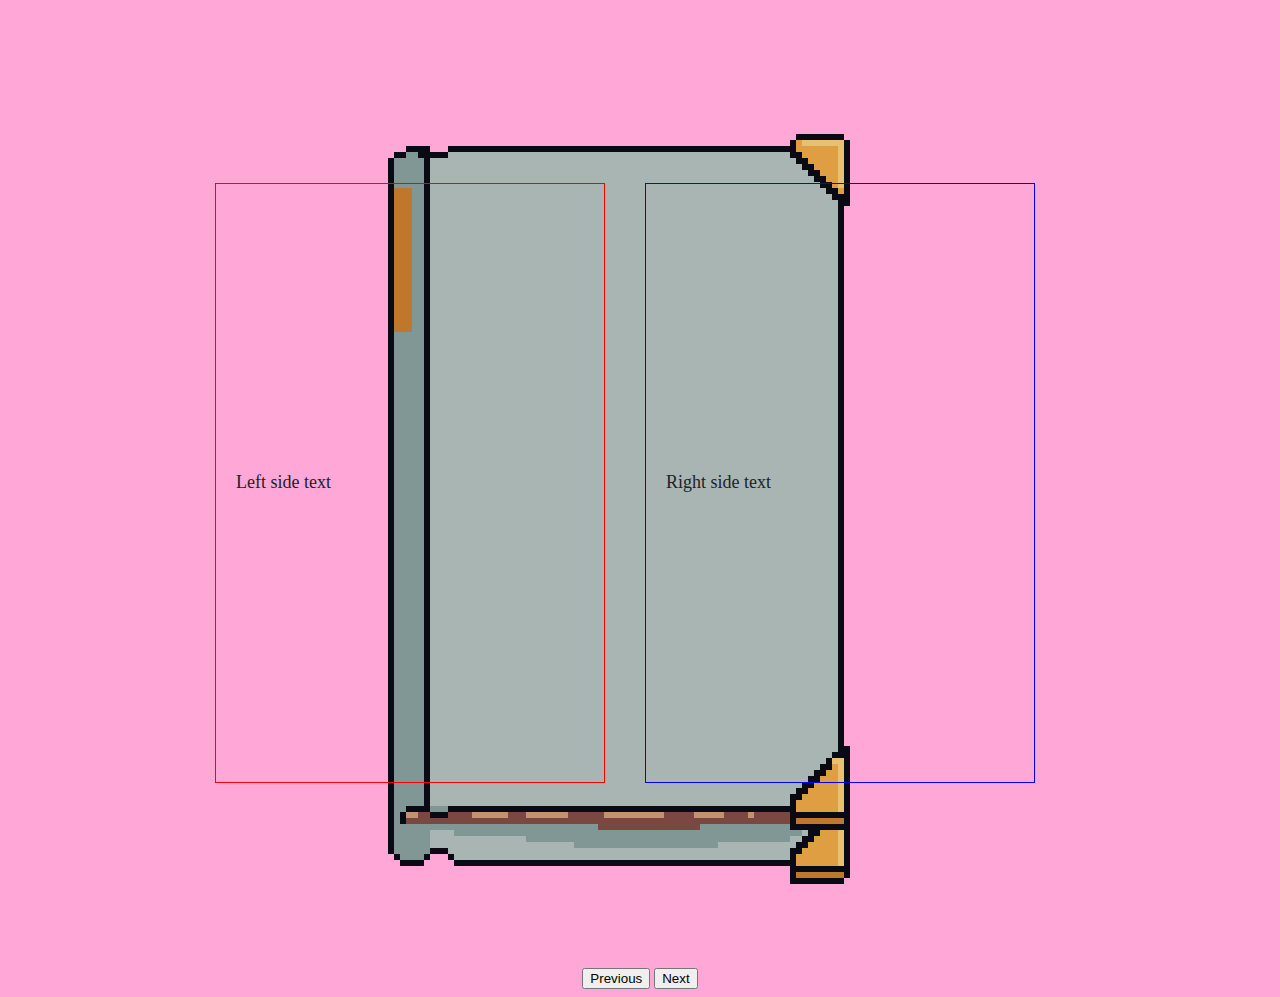
<file: testbook.html>
<!DOCTYPE html>
<html>
<head>
  <title>Pixel Book</title>
  <script src="scripts/jquery-3.7.1.min.js"></script>
  <script src="scripts/book.js" defer></script>
  <link rel="stylesheet" href="styles/book.css">
</head>

<body>

  <div id="book">
    <img id="book-frame" src="pages/book_0.png" alt="Book Frame">
    <div id="page-content">
      <div class="left-page">Left side text</div>
      <div class="right-page">Right side text</div>
    </div>
  </div>

  <div class="controls">
    <button id="prevBtn">Previous</button>
    <button id="nextBtn">Next</button>
  </div>

</body>
</html>
</file>
<file: styles/book.css>
body {
  display: flex;
  flex-direction: column;
  align-items: center;
  background-color: rgb(255, 168, 216);
}

.book-wrapper {
  display: flex;
  justify-content: center;
}

#book {
  position: relative;
  width: 1200px;  /* adjust to match your image size */
  height: 960px;
  image-rendering: pixelated;
}


#book-frame {
  width: 100%;
  height: 100%;
  display: block;
}

#page-content {
  position: absolute;
  top: 175px;      /* adjust to vertically align with pages */
  left: 175px;     /* adjust to match image padding */
  width: 820px;   /* roughly width of both pages */
  height: 600px;  /* roughly height of the book pages */
  display: flex;
  gap: 40px;
  padding: 0;
  box-sizing: border-box;
  pointer-events: none; /* allows clicks to pass through if needed */
}


.left-page, .right-page {
  flex: 1;
  padding: 20px;
  background: transparent;
  font-family: "Shadows Into Light", cursive;
  font-size: 18px;
  line-height: 1.4;
  color: #222;
  overflow-wrap: break-word;
  white-space: pre-wrap;
  overflow: hidden;
  display: flex;
  flex-direction: row;     /* stack blocks top→bottom  */
  align-items: center;        /* keep them centered       */
  gap: 2px;                  /* space between blocks     */
}

.memory-row {
  display: flex;
  flex-direction: column;
  align-items: center;
  margin-bottom: 5px;
}

.image-row {
  display: flex;
  justify-content: center;
  flex-wrap: wrap;
  gap: 5px;
}

.page-photo {
  max-width: 220px;   /* size of each photo */
  width: 100%;
  height: auto;
  border-radius: 10px;
  box-shadow: 0 4px 8px rgba(0,0,0,0.2);
}

.caption {
  text-align: center;
  font-family: "Shadows Into Light", cursive;
  margin-top: 5px;
  font-size: 20px;
  color: #222;
}

.left-page {
  border: 1px solid red;
}

.right-page {
  border: 1px solid blue;
}
</file>
